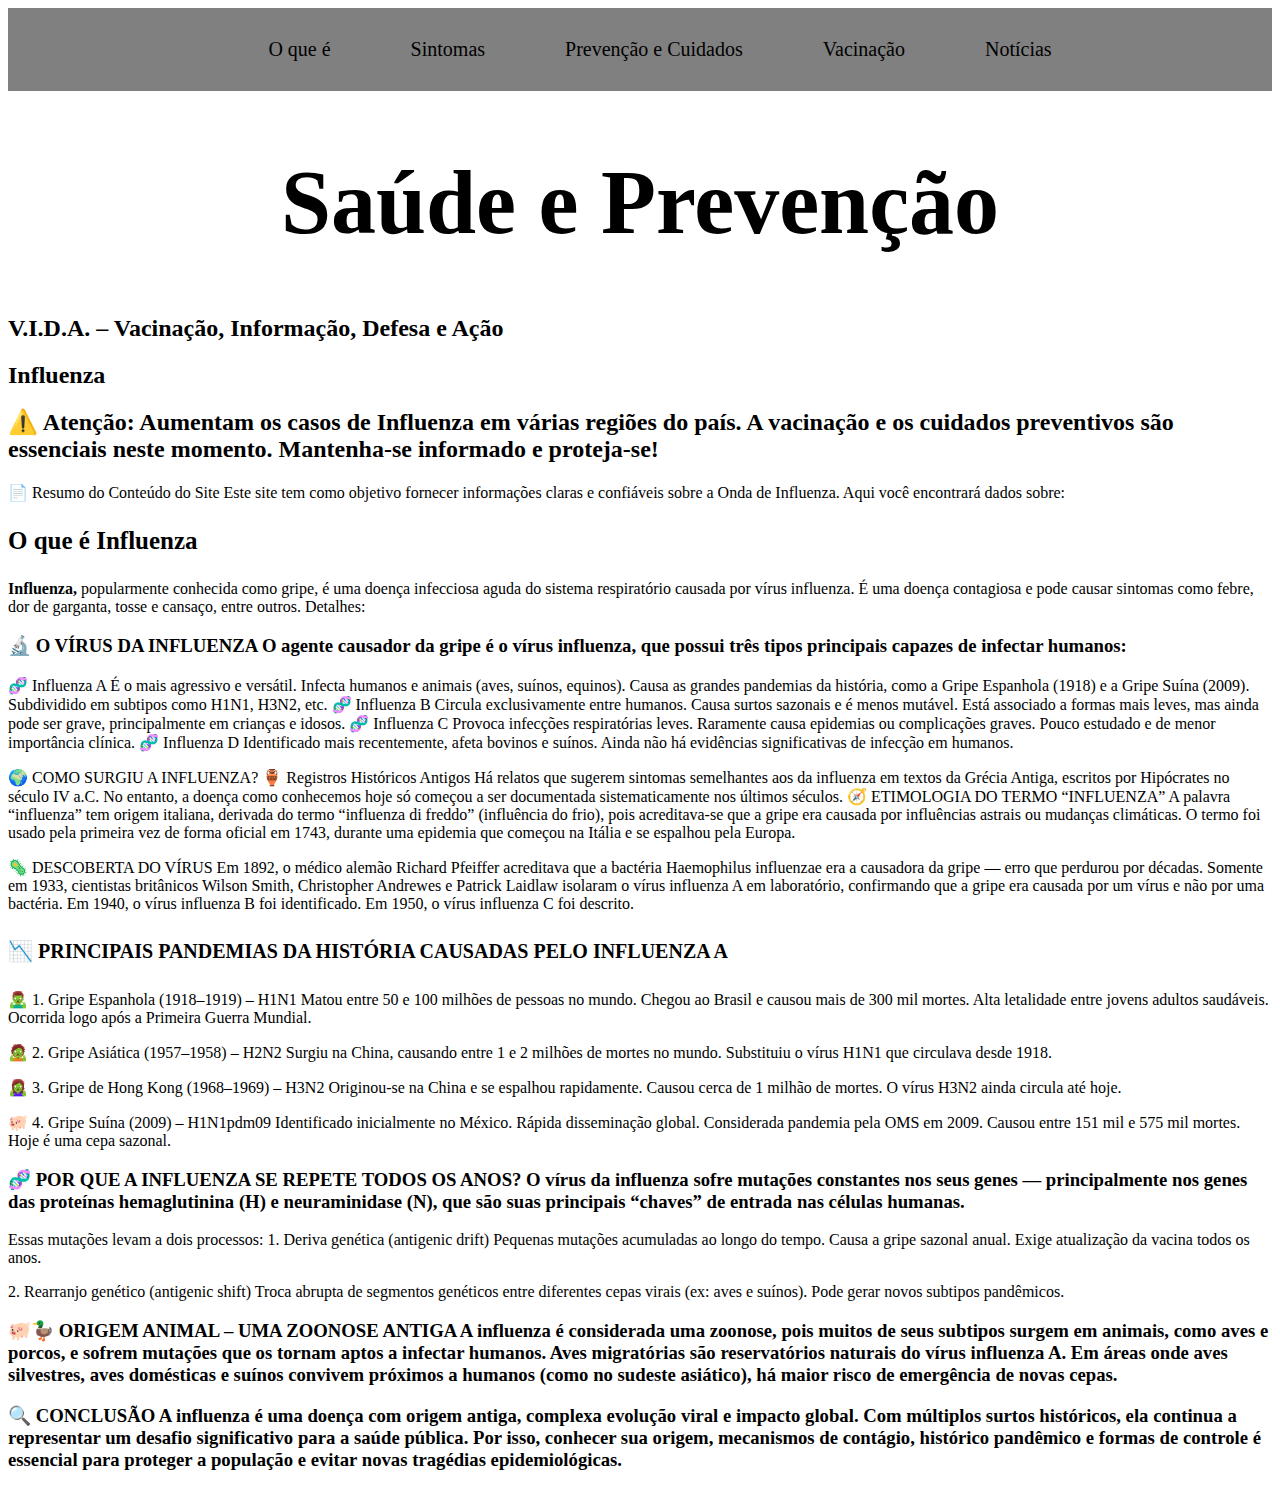
<file: index.html>
<!DOCTYPE html>
<html lang="pt-br">

<head>
    <meta charset="UTF-8">
    <title>Saúde em Cima</title>
    <link rel="stylesheet" href="estilo/style.css">
</head>


<body>
    <nav>
        <ul>
            <li><a href="index.html">O que é </a></li>
            <li><a href="sintomas.html">Sintomas</a></li>
            <li><a href="prevenção.html">Prevenção e Cuidados</a></li>
            <li><a href="vacina.html">Vacinação</a></li>
            <li><a href="noticia.html">Notícias</a></li>
        </ul>
    </nav>
    <h1>Saúde e Prevenção</h1>
    <h2>V.I.D.A. – Vacinação, Informação, Defesa e Ação</h2>
   <h2>Influenza</h2>

 
    <section>
        <h2>⚠️ Atenção: Aumentam os casos de Influenza em várias regiões do país. A vacinação e os cuidados preventivos
            são essenciais neste momento. Mantenha-se informado e proteja-se!</h2>

        <div>
           <p>
               📄 Resumo do Conteúdo do Site
                    Este site tem como objetivo fornecer informações claras e confiáveis sobre a Onda de Influenza. Aqui
                    você encontrará dados sobre:
           </p>
        </div>

        

        

        

        


        <h3 style="font-size: 25px;">O que é Influenza</h3>
        <div>
            <p>
                <strong>Influenza,</strong> popularmente conhecida como gripe, é uma doença infecciosa aguda do sistema
                    respiratório causada por vírus influenza. É uma doença contagiosa e pode causar sintomas como febre, dor
                    de garganta, tosse e cansaço, entre outros.
                    Detalhes:
            </p>
        </div>

     
        <h3>
            🔬 O VÍRUS DA INFLUENZA
                O agente causador da gripe é o vírus influenza, que possui três tipos principais capazes de infectar humanos:
        </h3>
            
            <p>🧬 Influenza A
            É o mais agressivo e versátil.
            
            Infecta humanos e animais (aves, suínos, equinos).
            
            Causa as grandes pandemias da história, como a Gripe Espanhola (1918) e a Gripe Suína (2009).
            
            Subdividido em subtipos como H1N1, H3N2, etc.
            
            🧬 Influenza B
            Circula exclusivamente entre humanos.
            
            Causa surtos sazonais e é menos mutável.
            
            Está associado a formas mais leves, mas ainda pode ser grave, principalmente em crianças e idosos.
            
            🧬 Influenza C
            Provoca infecções respiratórias leves.
            
            Raramente causa epidemias ou complicações graves.
            
            Pouco estudado e de menor importância clínica.
            
            🧬 Influenza D
            Identificado mais recentemente, afeta bovinos e suínos.
            
            Ainda não há evidências significativas de infecção em humanos.
            
            <p>
                🌍 COMO SURGIU A INFLUENZA?
                🏺 Registros Históricos Antigos
                Há relatos que sugerem sintomas semelhantes aos da influenza em textos da Grécia Antiga, escritos por Hipócrates no século IV a.C. No entanto, a doença como conhecemos hoje só começou a ser documentada sistematicamente nos últimos séculos.
                
                🧭 ETIMOLOGIA DO TERMO “INFLUENZA”
                A palavra “influenza” tem origem italiana, derivada do termo “influenza di freddo” (influência do frio), pois acreditava-se que a gripe era causada por influências astrais ou mudanças climáticas.
                
                O termo foi usado pela primeira vez de forma oficial em 1743, durante uma epidemia que começou na Itália e se espalhou pela Europa.
            </p>

<p>
    🦠 DESCOBERTA DO VÍRUS
    Em 1892, o médico alemão Richard Pfeiffer acreditava que a bactéria Haemophilus influenzae era a causadora da gripe — erro que perdurou por décadas.
    
    Somente em 1933, cientistas britânicos Wilson Smith, Christopher Andrewes e Patrick Laidlaw isolaram o vírus influenza A em laboratório, confirmando que a gripe era causada por um vírus e não por uma bactéria.
    
    Em 1940, o vírus influenza B foi identificado.
    
    Em 1950, o vírus influenza C foi descrito.
</p>
<h4 style="font-size: 20px;"><strong>📉 PRINCIPAIS PANDEMIAS DA HISTÓRIA CAUSADAS PELO INFLUENZA A</strong></h4>
<p>
    🧟‍♂️ 1. Gripe Espanhola (1918–1919) – H1N1
    Matou entre 50 e 100 milhões de pessoas no mundo.
    
    Chegou ao Brasil e causou mais de 300 mil mortes.
    
    Alta letalidade entre jovens adultos saudáveis.
    
    Ocorrida logo após a Primeira Guerra Mundial.
</p>

<p>
    🧟 2. Gripe Asiática (1957–1958) – H2N2
    Surgiu na China, causando entre 1 e 2 milhões de mortes no mundo.
    
    Substituiu o vírus H1N1 que circulava desde 1918.
</p>

<p>
    🧟‍♀️ 3. Gripe de Hong Kong (1968–1969) – H3N2
    Originou-se na China e se espalhou rapidamente.
    
    Causou cerca de 1 milhão de mortes.
    
    O vírus H3N2 ainda circula até hoje.
</p>

<p>
    🐖 4. Gripe Suína (2009) – H1N1pdm09
    Identificado inicialmente no México.
    
    Rápida disseminação global.
    
    Considerada pandemia pela OMS em 2009.
    
    Causou entre 151 mil e 575 mil mortes.
    
    Hoje é uma cepa sazonal.
</p>
<h3>
    🧬 POR QUE A INFLUENZA SE REPETE TODOS OS ANOS?
    O vírus da influenza sofre mutações constantes nos seus genes — principalmente nos genes das proteínas hemaglutinina (H) e neuraminidase (N), que são suas principais “chaves” de entrada nas células humanas.
</h3>

<p>
    Essas mutações levam a dois processos:
    
    1. Deriva genética (antigenic drift)
    Pequenas mutações acumuladas ao longo do tempo.
    
    Causa a gripe sazonal anual.
    
    Exige atualização da vacina todos os anos.
</p>

<p>
    2. Rearranjo genético (antigenic shift)
    Troca abrupta de segmentos genéticos entre diferentes cepas virais (ex: aves e suínos).
    
    Pode gerar novos subtipos pandêmicos.
</p>

<h3>
    🐖🦆 ORIGEM ANIMAL – UMA ZOONOSE ANTIGA
    A influenza é considerada uma zoonose, pois muitos de seus subtipos surgem em animais, como aves e porcos, e sofrem mutações que os tornam aptos a infectar humanos.
    
    Aves migratórias são reservatórios naturais do vírus influenza A. Em áreas onde aves silvestres, aves domésticas e suínos convivem próximos a humanos (como no sudeste asiático), há maior risco de emergência de novas cepas.
    
</h3>

<h3>
    🔍 CONCLUSÃO
    A influenza é uma doença com origem antiga, complexa evolução viral e impacto global. Com múltiplos surtos históricos, ela continua a representar um desafio significativo para a saúde pública.
    
    Por isso, conhecer sua origem, mecanismos de contágio, histórico pandêmico e formas de controle é essencial para proteger a população e evitar novas tragédias epidemiológicas.
</h3>

</section>





</body>

</html>
</file>
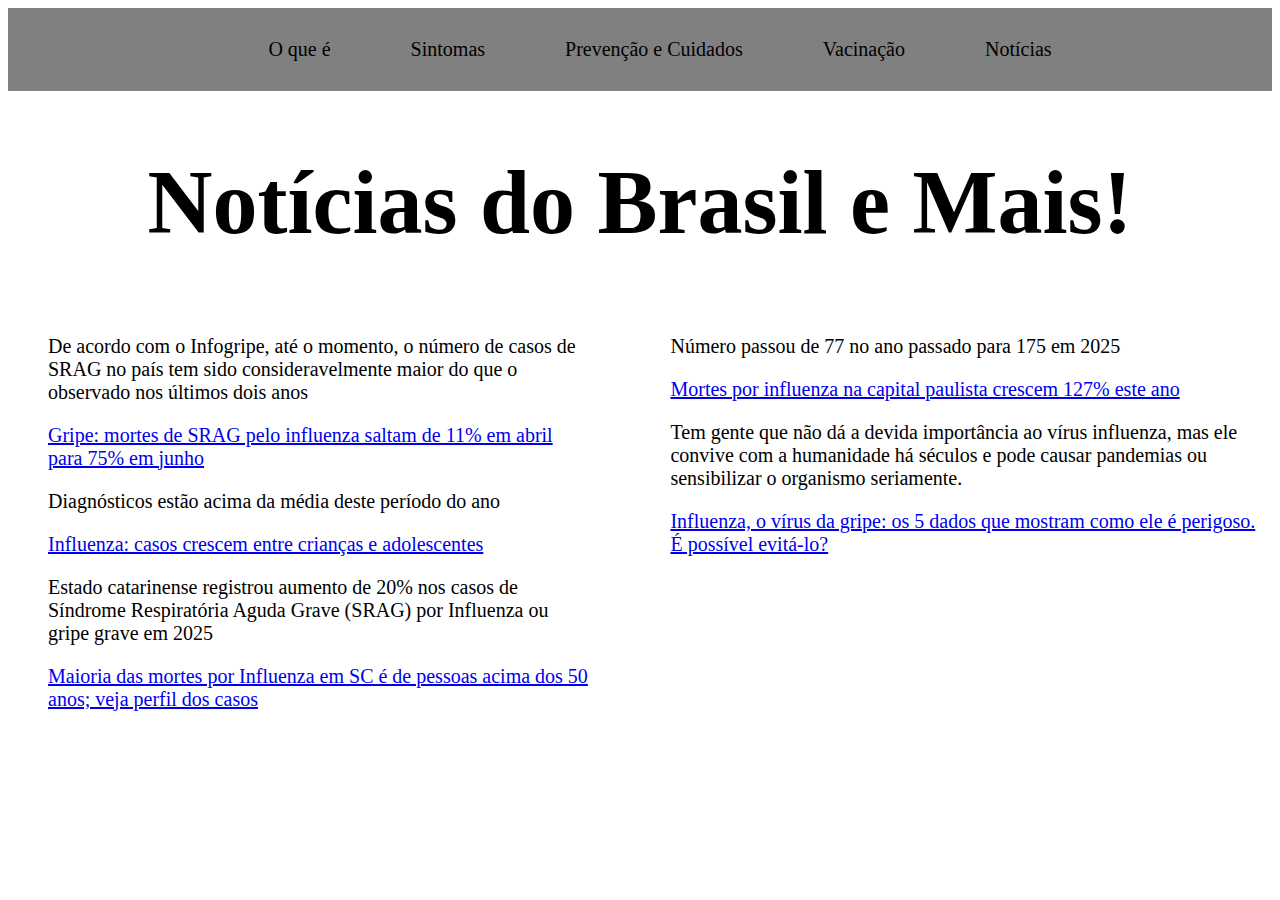
<file: noticia.html>
<!DOCTYPE html>
<html lang="pt-br">

<head>
    <meta charset="UTF-8">
    <meta name="viewport" content="width=device-width, initial-scale=1.0">
    <title>Notícias</title>
    <link rel="stylesheet" href="estilo/style.css">
</head>

<body>
    <nav>
        <ul>
            <li><a href="index.html">O que é </a></li>
            <li><a href="sintomas.html">Sintomas</a></li>
            <li><a href="prevenção.html">Prevenção e Cuidados</a></li>
            <li><a href="vacina.html">Vacinação</a></li>
            <li><a href="noticia.html">Notícias</a></li>
        </ul>
    </nav>
    <h1>Notícias do Brasil e Mais!</h1>
    <div id="div-noticias">
        <ul id="noticias">
            <div class="itens-noticias">
                <li>
                    <p>De  acordo com o Infogripe, até o momento, o número de casos de SRAG no país tem sido consideravelmente
                        maior do que o observado nos últimos dois anos</p>
                    <a href="https://oglobo.globo.com/saude/noticia/2025/06/13/gripe-mortes-de-srag-pelo-influenza-saltam-de-11percent-em-abril-para-75percent-em-junho.ghtml"
                        target="_blank">Gripe: mortes de SRAG pelo influenza saltam de 11% em abril para 75% em junho</a>
                </li>
                <li>
                    <p>Diagnósticos estão acima da média deste período do ano</p>
                    <a target="_blank" href="https://tribunademinas.com.br/especiais/saude/11-06-2025/influenza-casos.html">Influenza: casos crescem entre crianças e adolescentes</a>
                </li>
                <li>
                    <p>Estado catarinense registrou aumento de 20% nos casos de Síndrome Respiratória Aguda Grave (SRAG)
                    por Influenza ou gripe grave em 2025</p>
                    <a target="_blank" href="https://www.nsctotal.com.br/noticias/maioria-das-mortes-por-influenza-em-sc-e-de-pessoas-acima-dos-50-anos-veja-perfil-dos-casos">Maioria das mortes por Influenza em SC é de pessoas acima dos 50 anos; veja perfil dos casos</a>
                </li>
            </div>
            <div class="itens-noticias">
                <li>
                    <p>Número passou de 77 no ano passado para 175 em 2025</p>
                    <a target="_blank" href="https://www.infomoney.com.br/saude/mortes-por-influenza-na-capital-paulista-crescem-127-este-ano/">Mortes por influenza na capital paulista crescem 127% este ano</a>
                </li>
                <li>
                    <p>Tem gente que não dá a devida importância ao vírus influenza, mas ele convive com a humanidade há
                    séculos e pode causar pandemias ou sensibilizar o organismo seriamente.</p>
                    <a target="_blank" href="https://www.nationalgeographicbrasil.com/ciencia/2025/06/influenza-o-virus-da-gripe-os-5-dados-que-mostram-como-ele-e-perigoso-e-possivel-evita-lo">Influenza, o vírus da gripe: os 5 dados que mostram como ele é perigoso. É possível evitá-lo?</a>
                </li>
            </div>
        </ul>
    </div>

</body>

</html>
</file>
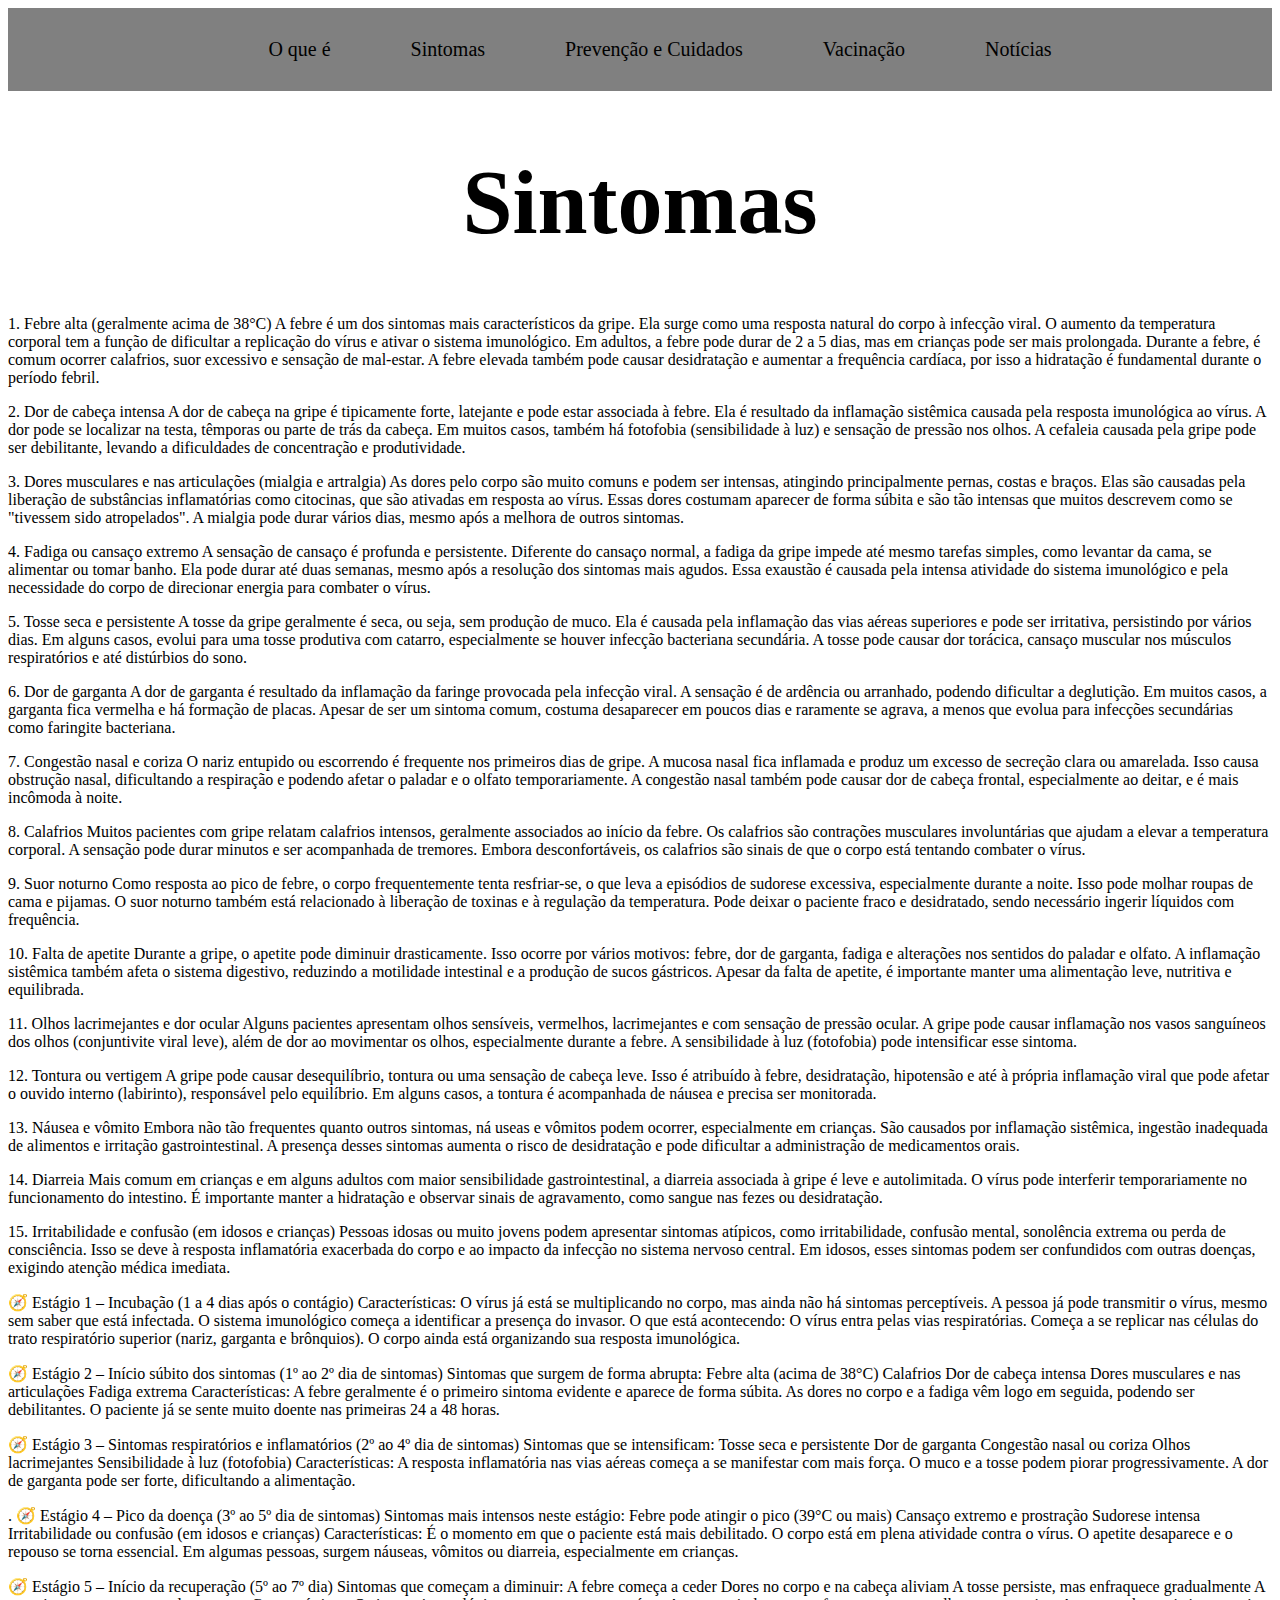
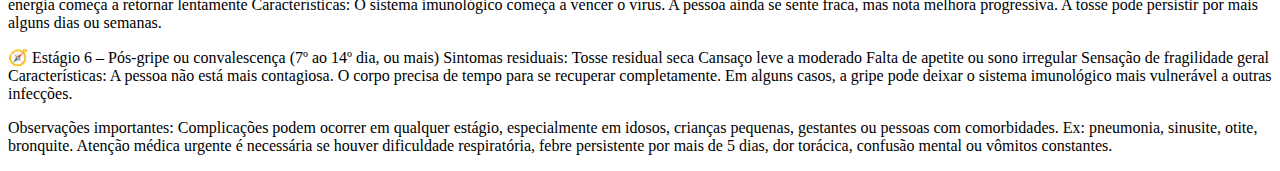
<file: sintomas.html>
<!DOCTYPE html>
<html lang="pt-br">
<head>
    <meta charset="UTF-8">
    <meta name="viewport" content="width=device-width, initial-scale=1.0">
    <title>Sintomas</title>
    <link rel="stylesheet" href="estilo/style.css">
</head>
<body>
    <nav>
        <ul>
            <li><a href="index.html">O que é </a></li>
            <li><a href="sintomas.html">Sintomas</a></li>
            <li><a href="prevenção.html">Prevenção e Cuidados</a></li>
            <li><a href="vacina.html">Vacinação</a></li>
            <li><a href="noticia.html">Notícias</a></li>
        </ul>
    </nav>
     
      <h1>Sintomas</h1>
      <p><div><p>
          1. Febre alta (geralmente acima de 38°C)
            A febre é um dos sintomas mais característicos da gripe. Ela surge como uma resposta natural do corpo à infecção viral. O aumento da temperatura corporal tem a função de dificultar a replicação do vírus e ativar o sistema imunológico. Em adultos, a febre pode durar de 2 a 5 dias, mas em crianças pode ser mais prolongada. Durante a febre, é comum ocorrer calafrios, suor excessivo e sensação de mal-estar. A febre elevada também pode causar desidratação e aumentar a frequência cardíaca, por isso a hidratação é fundamental durante o período febril.</p></div>
        <div><p>2. Dor de cabeça intensa
            A dor de cabeça na gripe é tipicamente forte, latejante e pode estar associada à febre. Ela é resultado da inflamação sistêmica causada pela resposta imunológica ao vírus. A dor pode se localizar na testa, têmporas ou parte de trás da cabeça. Em muitos casos, também há fotofobia (sensibilidade à luz) e sensação de pressão nos olhos. A cefaleia causada pela gripe pode ser debilitante, levando a dificuldades de concentração e produtividade.</p></div>
        <div><p>
            3. Dores musculares e nas articulações (mialgia e artralgia)
                    As dores pelo corpo são muito comuns e podem ser intensas, atingindo principalmente pernas, costas e braços. Elas são causadas pela liberação de substâncias inflamatórias como citocinas, que são ativadas em resposta ao vírus. Essas dores costumam aparecer de forma súbita e são tão intensas que muitos descrevem como se "tivessem sido atropelados". A mialgia pode durar vários dias, mesmo após a melhora de outros sintomas.</p></div>
        <div><p>
            4. Fadiga ou cansaço extremo
                A sensação de cansaço é profunda e persistente. Diferente do cansaço normal, a fadiga da gripe impede até mesmo tarefas simples, como levantar da cama, se alimentar ou tomar banho. Ela pode durar até duas semanas, mesmo após a resolução dos sintomas mais agudos. Essa exaustão é causada pela intensa atividade do sistema imunológico e pela necessidade do corpo de direcionar energia para combater o vírus.</p></div>
        <div><p>
            5. Tosse seca e persistente
                    A tosse da gripe geralmente é seca, ou seja, sem produção de muco. Ela é causada pela inflamação das vias aéreas superiores e pode ser irritativa, persistindo por vários dias. Em alguns casos, evolui para uma tosse produtiva com catarro, especialmente se houver infecção bacteriana secundária. A tosse pode causar dor torácica, cansaço muscular nos músculos respiratórios e até distúrbios do sono.</p></div>
        <div><p>
            6. Dor de garganta
                A dor de garganta é resultado da inflamação da faringe provocada pela infecção viral. A sensação é de ardência ou arranhado, podendo dificultar a deglutição. Em muitos casos, a garganta fica vermelha e há formação de placas. Apesar de ser um sintoma comum, costuma desaparecer em poucos dias e raramente se agrava, a menos que evolua para infecções secundárias como faringite bacteriana.</p></div>
        <div><p>
            7. Congestão nasal e coriza
                O nariz entupido ou escorrendo é frequente nos primeiros dias de gripe. A mucosa nasal fica inflamada e produz um excesso de secreção clara ou amarelada. Isso causa obstrução nasal, dificultando a respiração e podendo afetar o paladar e o olfato temporariamente. A congestão nasal também pode causar dor de cabeça frontal, especialmente ao deitar, e é mais incômoda à noite.</p></div>
        <div><p>
            8. Calafrios
                Muitos pacientes com gripe relatam calafrios intensos, geralmente associados ao início da febre. Os calafrios são contrações musculares involuntárias que ajudam a elevar a temperatura corporal. A sensação pode durar minutos e ser acompanhada de tremores. Embora desconfortáveis, os calafrios são sinais de que o corpo está tentando combater o vírus.</p></div>
        <div><p>
            9. Suor noturno
                Como resposta ao pico de febre, o corpo frequentemente tenta resfriar-se, o que leva a episódios de sudorese excessiva, especialmente durante a noite. Isso pode molhar roupas de cama e pijamas. O suor noturno também está relacionado à liberação de toxinas e à regulação da temperatura. Pode deixar o paciente fraco e desidratado, sendo necessário ingerir líquidos com frequência.</p></div>
        <div><p>
            10. Falta de apetite
                Durante a gripe, o apetite pode diminuir drasticamente. Isso ocorre por vários motivos: febre, dor de garganta, fadiga e alterações nos sentidos do paladar e olfato. A inflamação sistêmica também afeta o sistema digestivo, reduzindo a motilidade intestinal e a produção de sucos gástricos. Apesar da falta de apetite, é importante manter uma alimentação leve, nutritiva e equilibrada.</p></div>
        <div><p>
            11. Olhos lacrimejantes e dor ocular
                Alguns pacientes apresentam olhos sensíveis, vermelhos, lacrimejantes e com sensação de pressão ocular. A gripe pode causar inflamação nos vasos sanguíneos dos olhos (conjuntivite viral leve), além de dor ao movimentar os olhos, especialmente durante a febre. A sensibilidade à luz (fotofobia) pode intensificar esse sintoma.</p></div>
        <div><p>
            12. Tontura ou vertigem
                A gripe pode causar desequilíbrio, tontura ou uma sensação de cabeça leve. Isso é atribuído à febre, desidratação, hipotensão e até à própria inflamação viral que pode afetar o ouvido interno (labirinto), responsável pelo equilíbrio. Em alguns casos, a tontura é acompanhada de náusea e precisa ser monitorada.</p></div>
        <div><p>
            13. Náusea e vômito
                Embora não tão frequentes quanto outros sintomas, ná    useas e vômitos podem ocorrer, especialmente em crianças. São causados por inflamação sistêmica, ingestão inadequada de alimentos e irritação gastrointestinal. A presença desses sintomas aumenta o risco de desidratação e pode dificultar a administração de medicamentos orais.</p></div>
        <div><p> 
            14. Diarreia
                Mais comum em crianças e em alguns adultos com maior sensibilidade gastrointestinal, a diarreia associada à gripe é leve e autolimitada. O vírus pode interferir temporariamente no funcionamento do intestino. É importante manter a hidratação e observar sinais de agravamento, como sangue nas fezes ou desidratação.</p></div>
        <div><p>
            15. Irritabilidade e confusão (em idosos e crianças)
                Pessoas idosas ou muito jovens podem apresentar sintomas atípicos, como irritabilidade, confusão mental, sonolência extrema ou perda de consciência. Isso se deve à resposta inflamatória exacerbada do corpo e ao impacto da infecção no sistema nervoso central. Em idosos, esses sintomas podem ser confundidos com outras doenças, exigindo atenção médica imediata.</p></div>
           
                <div><p>🧭 Estágio 1 – Incubação (1 a 4 dias após o contágio)
                    Características:
                    O vírus já está se multiplicando no corpo, mas ainda não há sintomas perceptíveis.
                    
                    A pessoa já pode transmitir o vírus, mesmo sem saber que está infectada.
                    
                    O sistema imunológico começa a identificar a presença do invasor.
                    
                    O que está acontecendo:
                    O vírus entra pelas vias respiratórias.
                    
                    Começa a se replicar nas células do trato respiratório superior (nariz, garganta e brônquios).
                    
                    O corpo ainda está organizando sua resposta imunológica.</p></div>
                    <div><p>🧭 Estágio 2 – Início súbito dos sintomas (1º ao 2º dia de sintomas)
                        Sintomas que surgem de forma abrupta:
                        Febre alta (acima de 38°C)
                        
                        Calafrios
                        
                        Dor de cabeça intensa
                        
                        Dores musculares e nas articulações
                        
                        Fadiga extrema
                        
                        Características:
                        A febre geralmente é o primeiro sintoma evidente e aparece de forma súbita.
                        
                        As dores no corpo e a fadiga vêm logo em seguida, podendo ser debilitantes.
                        
                        O paciente já se sente muito doente nas primeiras 24 a 48 horas.
                        
                        </p></div>
                        <div><p>🧭 Estágio 3 – Sintomas respiratórios e inflamatórios (2º ao 4º dia de sintomas)
                            Sintomas que se intensificam:
                            Tosse seca e persistente
                            
                            Dor de garganta
                            
                            Congestão nasal ou coriza
                            
                            Olhos lacrimejantes
                            
                            Sensibilidade à luz (fotofobia)
                            
                            Características:
                            A resposta inflamatória nas vias aéreas começa a se manifestar com mais força.
                            
                            O muco e a tosse podem piorar progressivamente.
                            
                            A dor de garganta pode ser forte, dificultando a alimentação.</p></div>
                        <div><p>.

                            🧭 Estágio 4 – Pico da doença (3º ao 5º dia de sintomas)
                            Sintomas mais intensos neste estágio:
                            Febre pode atingir o pico (39°C ou mais)
                            
                            Cansaço extremo e prostração
                            
                            Sudorese intensa
                            
                            Irritabilidade ou confusão (em idosos e crianças)
                            
                            Características:
                            É o momento em que o paciente está mais debilitado.
                            
                            O corpo está em plena atividade contra o vírus.
                            
                            O apetite desaparece e o repouso se torna essencial.
                            
                            Em algumas pessoas, surgem náuseas, vômitos ou diarreia, especialmente em crianças.
                            
                            </p></div>
                        <div><p>🧭 Estágio 5 – Início da recuperação (5º ao 7º dia)
                            Sintomas que começam a diminuir:
                            A febre começa a ceder
                            
                            Dores no corpo e na cabeça aliviam
                            
                            A tosse persiste, mas enfraquece gradualmente
                            
                            A energia começa a retornar lentamente
                            
                            Características:
                            O sistema imunológico começa a vencer o vírus.
                            
                            A pessoa ainda se sente fraca, mas nota melhora progressiva.
                            
                            A tosse pode persistir por mais alguns dias ou semanas.
                            
                            </p></div>
                        <div><p>🧭 Estágio 6 – Pós-gripe ou convalescença (7º ao 14º dia, ou mais)
                            Sintomas residuais:
                            Tosse residual seca
                            
                            Cansaço leve a moderado
                            
                            Falta de apetite ou sono irregular
                            
                            Sensação de fragilidade geral
                            
                            Características:
                            A pessoa não está mais contagiosa.
                            
                            O corpo precisa de tempo para se recuperar completamente.
                            
                            Em alguns casos, a gripe pode deixar o sistema imunológico mais vulnerável a outras infecções.</p></div>
                            
                            <div><p>Observações importantes:
                            Complicações podem ocorrer em qualquer estágio, especialmente em idosos, crianças pequenas, gestantes ou pessoas com comorbidades. Ex: pneumonia, sinusite, otite, bronquite.
                            
                            Atenção médica urgente é necessária se houver dificuldade respiratória, febre persistente por mais de 5 dias, dor torácica, confusão mental ou vômitos constantes.</p></div>
                        
                        


</body>
</html>
</file>
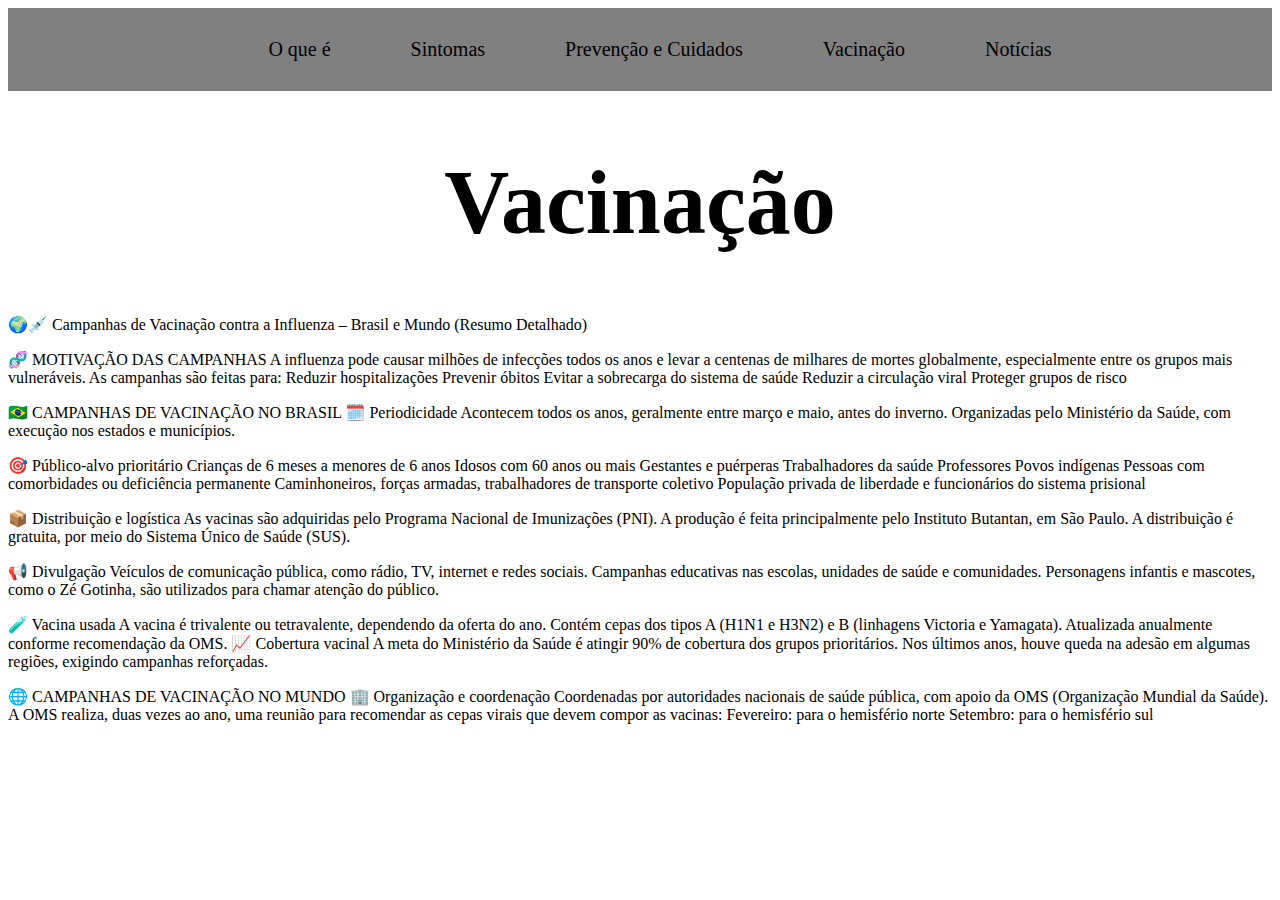
<file: vacina.html>
<!DOCTYPE html>
<html lang="pt-br">
<head>
    <meta charset="UTF-8">
    <meta name="viewport" content="width=device-width, initial-scale=1.0">
    <title>Document</title>
    <link rel="stylesheet" href="estilo/style.css">
</head>
<body>
    <nav>
        <ul>
            <li><a href="index.html">O que é </a></li>
            <li><a href="sintomas.html">Sintomas</a></li>
            <li><a href="prevenção.html">Prevenção e Cuidados</a></li>
            <li><a href="vacina.html">Vacinação</a></li>
            <li><a href="noticia.html">Notícias</a></li>
        </ul>
    </nav>
    <h1>Vacinação</h1>
    <section>
        <p>🌍💉 Campanhas de Vacinação contra a Influenza – Brasil e Mundo (Resumo Detalhado)</p>
        <p>🧬 MOTIVAÇÃO DAS CAMPANHAS
            A influenza pode causar milhões de infecções todos os anos e levar a centenas de milhares de mortes globalmente, especialmente entre os grupos mais vulneráveis.
             As campanhas são feitas para:
            Reduzir hospitalizações
        
        
            Prevenir óbitos
        
        
            Evitar a sobrecarga do sistema de saúde
        
        
            Reduzir a circulação viral
        
        
            Proteger grupos de risco
            </p>
        <p>
            🇧🇷 CAMPANHAS DE VACINAÇÃO NO BRASIL
                🗓️ Periodicidade
                Acontecem todos os anos, geralmente entre março e maio, antes do inverno.
        
        
                Organizadas pelo Ministério da Saúde, com execução nos estados e municípios.
        </p>
        
        
            <p>
                🎯 Público-alvo prioritário
                Crianças de 6 meses a menores de 6 anos
        
        
                Idosos com 60 anos ou mais
        
        
                Gestantes e puérperas
        
        
                Trabalhadores da saúde
        
        
                Professores
        
        
                Povos indígenas
        
        
                Pessoas com comorbidades ou deficiência permanente
        
        
                Caminhoneiros, forças armadas, trabalhadores de transporte coletivo
        
        
                População privada de liberdade e funcionários do sistema prisional
            </p>
        
        
            <p>
                📦 Distribuição e logística
                As vacinas são adquiridas pelo Programa Nacional de Imunizações (PNI).
        
        
                A produção é feita principalmente pelo Instituto Butantan, em São Paulo.
        
        
                A distribuição é gratuita, por meio do Sistema Único de Saúde (SUS).
            </p>
        
        
           <p>📢 Divulgação
            Veículos de comunicação pública, como rádio, TV, internet e redes sociais.
        
        
            Campanhas educativas nas escolas, unidades de saúde e comunidades.
        
        
            Personagens infantis e mascotes, como o Zé Gotinha, são utilizados para chamar atenção do público.</p>
        <p>🧪 Vacina usada
            A vacina é trivalente ou tetravalente, dependendo da oferta do ano.
        
        
            Contém cepas dos tipos A (H1N1 e H3N2) e B (linhagens Victoria e Yamagata).
        
        
            Atualizada anualmente conforme recomendação da OMS.
        
        
            📈 Cobertura vacinal
            A meta do Ministério da Saúde é atingir 90% de cobertura dos grupos prioritários.
        
        
            Nos últimos anos, houve queda na adesão em algumas regiões, exigindo campanhas reforçadas.
            </p>
        <p>🌐 CAMPANHAS DE VACINAÇÃO NO MUNDO
            🏢 Organização e coordenação
            Coordenadas por autoridades nacionais de saúde pública, com apoio da OMS (Organização Mundial da Saúde).
        
        
            A OMS realiza, duas vezes ao ano, uma reunião para recomendar as cepas virais que devem compor as vacinas:
        
        
            Fevereiro: para o hemisfério norte
        
        
            Setembro: para o hemisfério sul
            </p>
    </section>
</body>
</html>
</file>
<file: estilo/style.css>
h1{
    text-align: center;
    font-family: 'Cabin', serif;
    font-size: 90px;
}
nav{
 text-align: center;
    background-color: gray;
    
    padding: 10px ;
}
ul{
    justify-content: center;
    display: flex;
    flex-direction: row;
    gap:80px;
    list-style-type: none;
    font-size: 20px;
}

li{
    
    
}
nav > ul > li > a {
    text-decoration: none;
    color: rgb(0, 0, 0);
}
</file>
